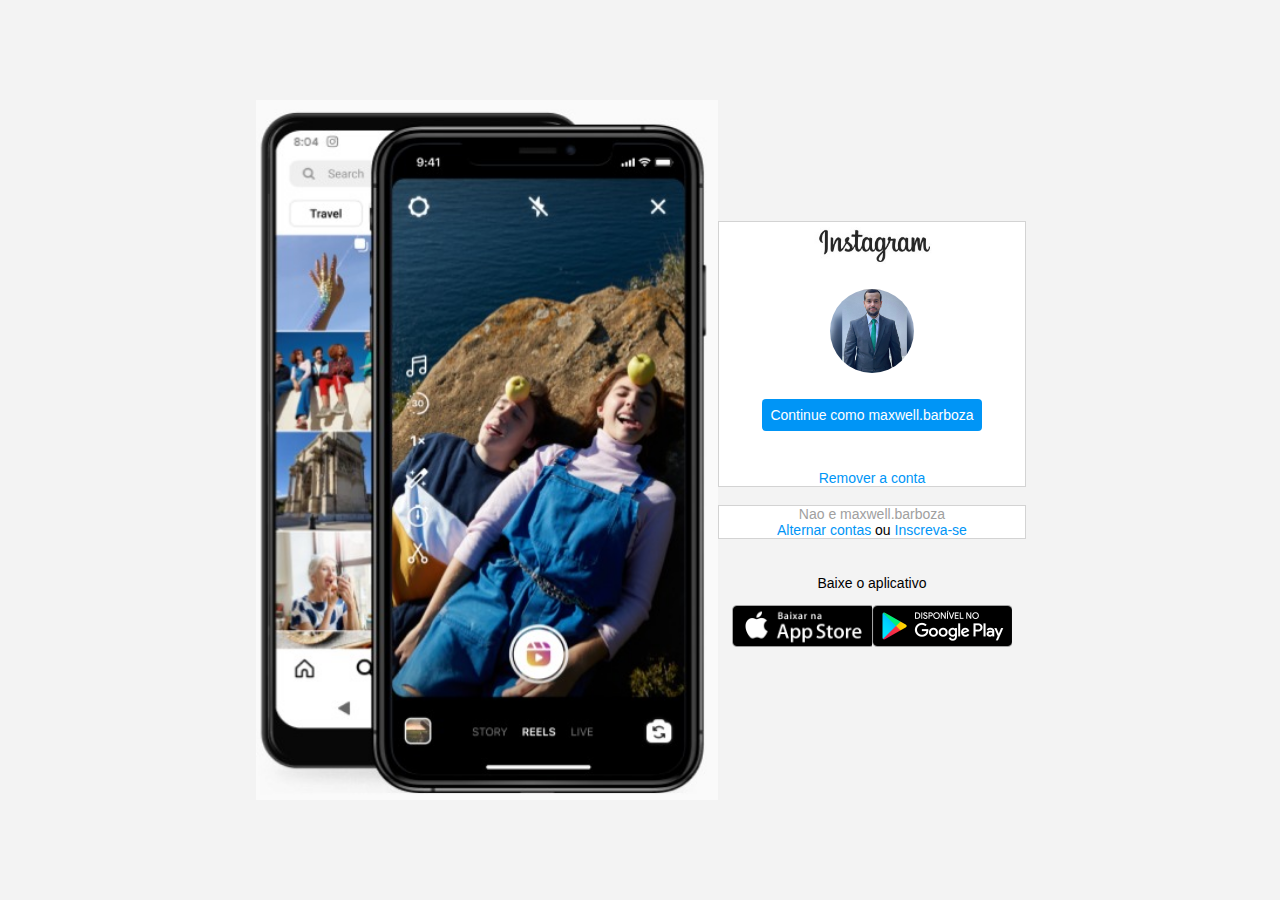
<file: index.html>
<!DOCTYPE <!DOCTYPE html>
<html lang="en">
    <head>
        <title></title>
        <meta charset="UTF-8">
        <meta name="viewport" content="width=device-width, initial-scale=1">
        <link href="style.css" rel="stylesheet">
    </head>
    <body>        
        <div class="instagram-wrapper">
            <div class="instagram-phone">
                <img src="imagemtelefone.jpeg" alt="instagram logo" />
            </div>
            <div class="instagram-continue">
                <div class="group">
                    <div>
                        <img class="instagram-logo" src="logo2.png.jpeg" alt="Instagram Logo"/>
                    </div>
                    <div class="profile-photo">
                        <img src="perfil.jpg" alt="foto de perfil" />
                    </div>
                    <a href="0" class="instagram-login">Continue como maxwell.barboza</a>
                    <a href="0" class="instagram-logout">Remover a conta</a>
                </div>
                  <div class="group">
                    <p class="not-account">Nao e maxwell.barboza</p>
                    <p class="notaccount">
                        <spam class="link-blue">Alternar contas</spam>
                        ou
                        <spam class="link-blue">Inscreva-se</spam>
                    </p>
                </div>
                <div class="get-the-app">
                    <p>Baixe o aplicativo</p>
                    <div class="download">
                        <div class="app-download">
                            <a href="a"></a>
                        </div>
                        <div class="app-download">
                            <a href="a"></a>
                        </div>
                    </div>
                </div>
            </div>
        </div>    
    </body>
</html>
</file>
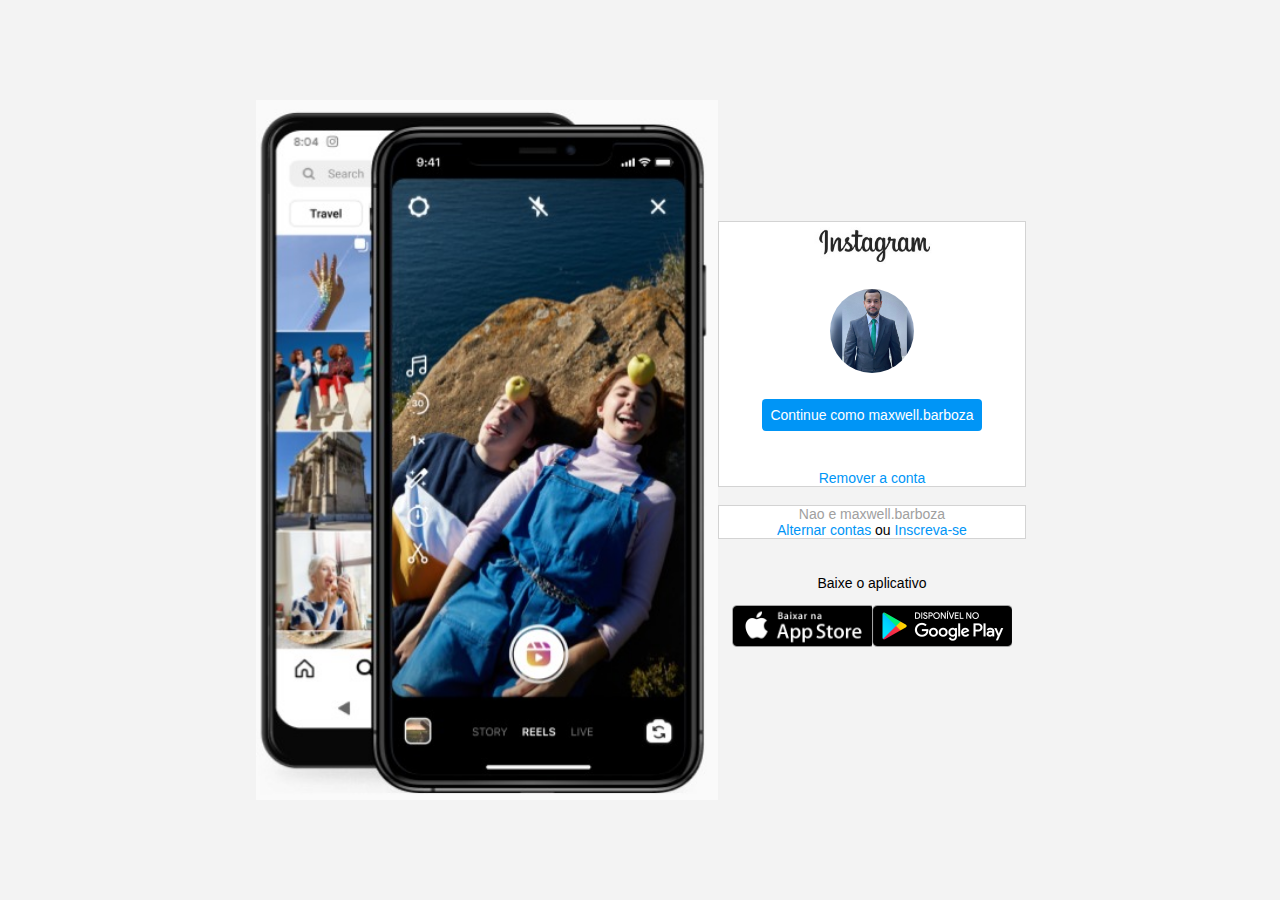
<file: PROJETO INSTAGRAM.html>
<!DOCTYPE <!DOCTYPE html>
<html lang="en">
    <head>
        <title></title>
        <meta charset="UTF-8">
        <meta name="viewport" content="width=device-width, initial-scale=1">
        <link href="style.css" rel="stylesheet">
    </head>
    <body>        
        <div class="instagram-wrapper">
            <div class="instagram-phone">
                <img src="imagemtelefone.jpeg" alt="instagram logo" />
            </div>
            <div class="instagram-continue">
                <div class="group">
                    <div>
                        <img class="instagram-logo" src="logo2.png.jpeg" alt="Instagram Logo"/>
                    </div>
                    <div class="profile-photo">
                        <img src="perfil.jpg" alt="foto de perfil" />
                    </div>
                    <a href="0" class="instagram-login">Continue como maxwell.barboza</a>
                    <a href="0" class="instagram-logout">Remover a conta</a>
                </div>
                  <div class="group">
                    <p class="not-account">Nao e maxwell.barboza</p>
                    <p class="notaccount">
                        <spam class="link-blue">Alternar contas</spam>
                        ou
                        <spam class="link-blue">Inscreva-se</spam>
                    </p>
                </div>
                <div class="get-the-app">
                    <p>Baixe o aplicativo</p>
                    <div class="download">
                        <div class="app-download">
                            <a href="a"></a>
                        </div>
                        <div class="app-download">
                            <a href="a"></a>
                        </div>
                    </div>
                </div>
            </div>
        </div>    
    </body>
</html>
</file>
<file: style.css>
*  {
    padding: 0;
    margin: 0;
    box-sizing: border-box;
    text-decoration: none;
    font-family: sans-serif;
    font-size: 14px;
    }
    
    body{
    width: 100%;
    min-height: 100vh;
    background-color: rgb(243, 243, 243);
    margin: 0;
    padding:0;
    display: flex;
    justify-content: center;
    }
    
    .instagram-wrapper {
        display: flex;
        align-items: center;
        justify-content: start;
        width: 60%;
        height: 100vh;
    }
    
    .instagram-phone {
        display: flex;
        align-items: center;
        justify-content: center;
    }

    .instagram-phone img {
        height: 50rem;
    }
    
    .instagram-continue {
        display: flex;
        align-items: center;
        justify-content: space-around;
        flex-direction: column;
        width: 50%;
        min-height: 34rem;
    }
    
    .group {
        display: flex;
        justify-content: space-between;
        align-items: center;
        flex-direction: column;
        background-color: white;
        width: 100%;
        padding: 1, 3rem 0;
        border: 1px solid lightgray;
    }
    
    .group:nth-child(1) {
        min-height: 19rem;    
    }
    
    .instagram-logo {
        height: 3rem;
    }
    
    .profile-photo {
        display: flex;
        justify-content: center;
        align-items: center;
        border-radius: 50%;
        overflow: hidden;
    }
    
    .profile-photo img {
        height: 6rem;
    }
    
    .instagram-login {
        background-color: #0095f6;
        color: white;
        padding: 8px;
        border-radius: 4px;    
    }

    .instagram-logout {
        color: #0095f6;
        margin-top: 1rem;
    }

    .not-account {
        color: rgb(160, 160, 160);
    }

    .link-blue {
        color: #0095f6;
    }

    .get-the-app {
        display: flex;
        flex-direction: column;
        align-items: center;
        justify-content: center;
        width: 100%;
        padding: 1.3rem 0;
    }

    .download {
        display: flex;
        width: 100%;
        justify-content: space-evenly;
        align-items: center;
        padding: 1rem;
    }

    .app-download {
        height: 3rem;
        width: 10rem;
        background-size: cover;
    }

    .app-download:nth-child(1) {
        background-image: url("./Appstore.png");
    }

    .app-download:nth-child(2) {
        background-image: url("./Googleplay.png");
    }

    /* media queries */

    @media (max-widht: 1024px) {
        .instagram-wrapper {
            width: 90%;
        } 
    }

    @media (max-width: 650px) {

        body {
            background-color: #afffff;
        }

        .instagram-wrapper {
            width: 90%;
        }

        .instagram-phone {
            display: none;    
        }
    
        .instragram-continue {
            width: 100%;
        }
    
        .group {
            border: 1px solid transparent;
        }
    }
</file>
